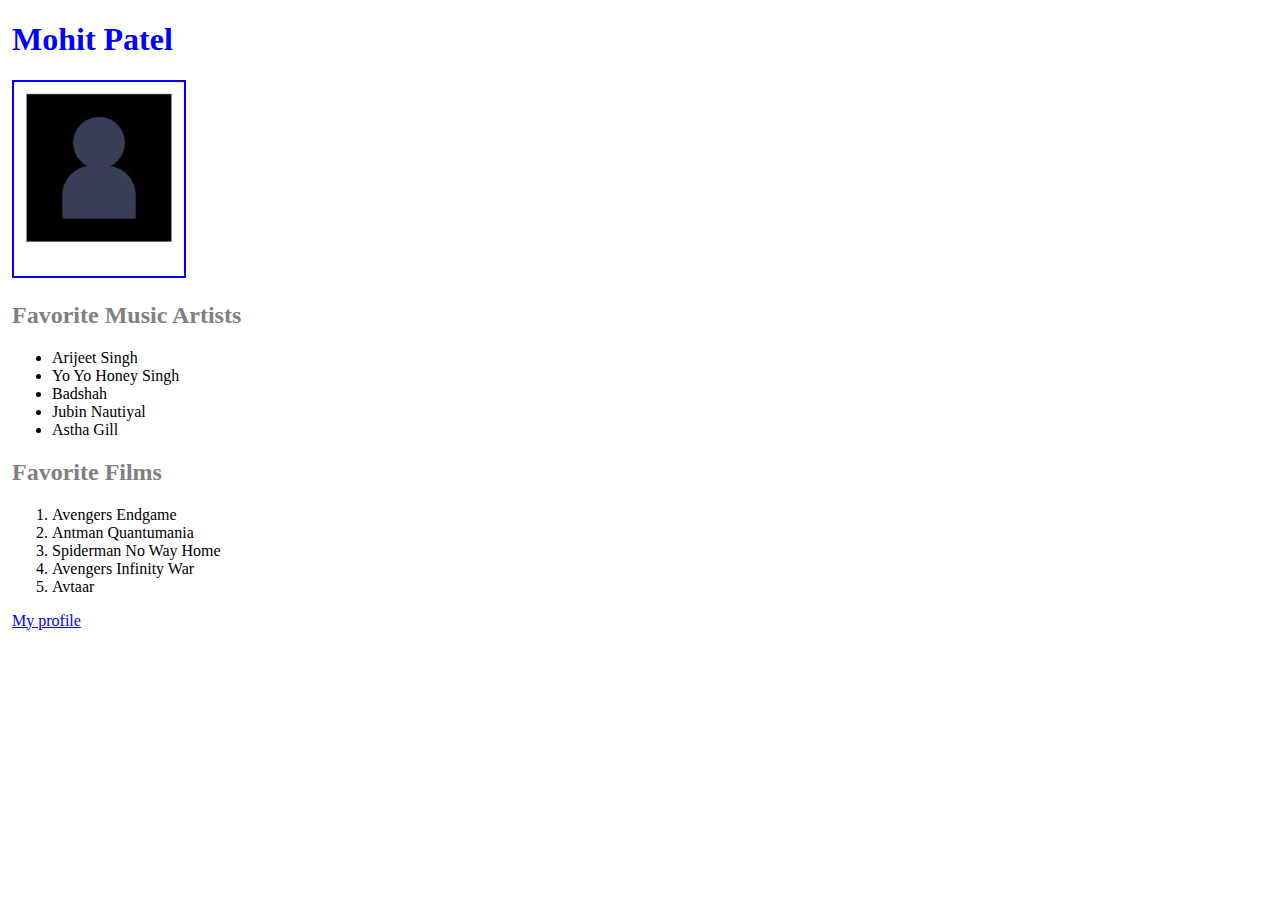
<file: Coursera/1.Introduction to Front End Development/index.html>
<!DOCTYPE html>
<html>
<head>
    <title>Mohit Patel</title>
    <link rel="stylesheet" href="styles.css">
</head>
<body>
    <div>
        <h1>
            Mohit Patel
        </h1>
    </div>
    <div>
        <img id="photo" src="photo.jpg" alt="">
    </div>
    <div>
        <h2>Favorite Music Artists</h2>
        <ul>
            <li>Arijeet Singh</li>
            <li>Yo Yo Honey Singh</li>
            <li>Badshah</li>
            <li>Jubin Nautiyal</li>
            <li>Astha Gill</li>
        </ul>
    </div>
    <div>
        <h2>Favorite Films</h2>
        <ol>
            <li>Avengers Endgame</li>
            <li>Antman Quantumania</li>
            <li>Spiderman No Way Home</li>
            <li>Avengers Infinity War</li>
            <li>Avtaar</li>
        </ol>
    </div>
    <div>
        <a href="https://www.facebook.com/profile.php?id=100008578542979">My profile</a>
    </div>
</body>
</html>
</file>
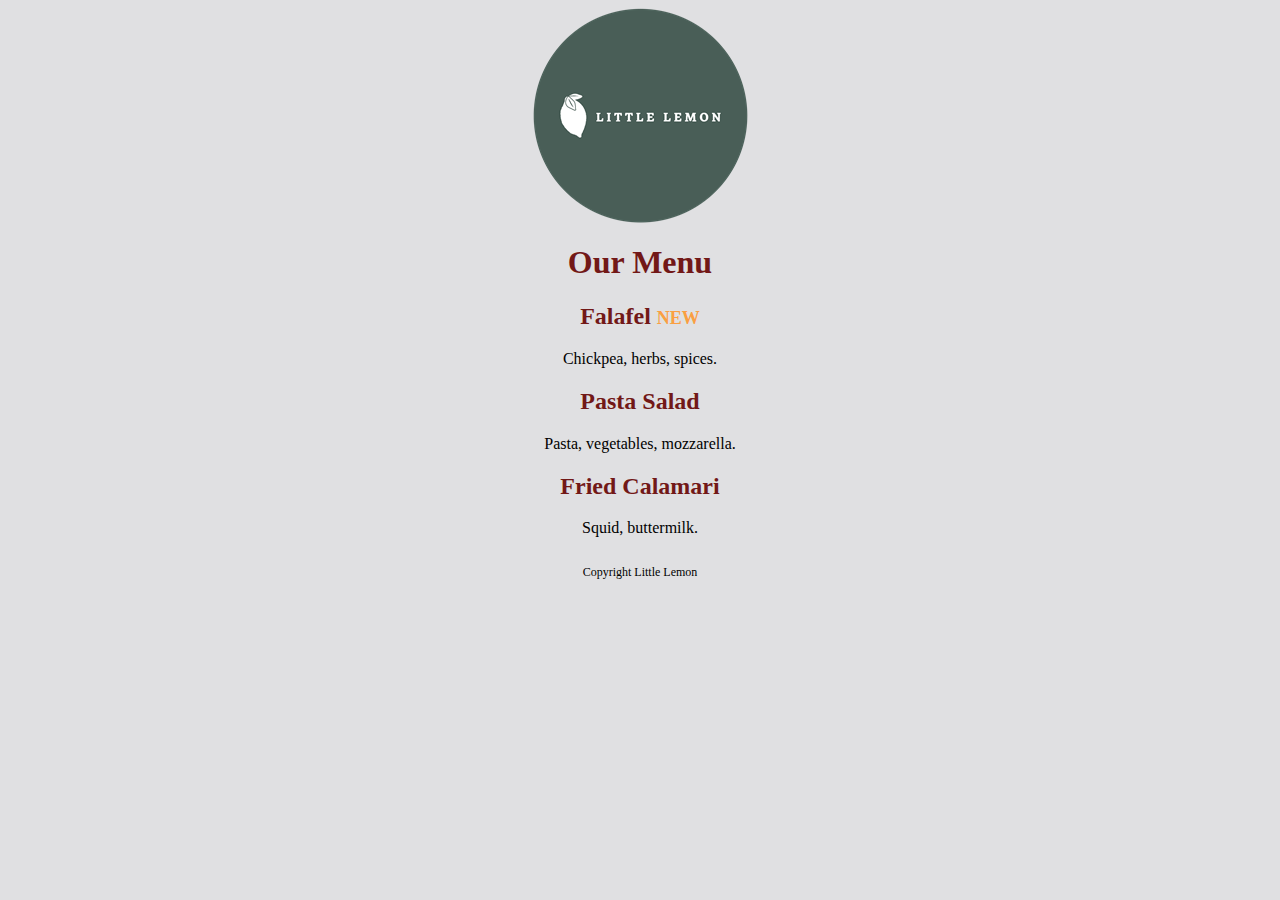
<file: Coursera/1.Introduction to Front End Development/Introduction/index.html>
<!DOCTYPE html>
<html>
<head>
    <title>Little Lemon</title>
    <link rel="stylesheet" href="styles.css">
</head>
<body>
    <div>
        <img src="logo.png" id="logo">
    </div>
    <div class="center-text">
        <h1>Our Menu</h1>
        <h2>Falafel <span>NEW</span></h2>
        <p>Chickpea, herbs, spices.</p>
        <h2>Pasta Salad</h2>
        <p>Pasta, vegetables, mozzarella.</p>
        <h2>Fried Calamari</h2>
        <p>Squid, buttermilk.</p>
    </div>
    <div class="center-text">
        <p id="copyright">
            Copyright Little Lemon
        </p>
    </div>
</body>
</html>
</file>
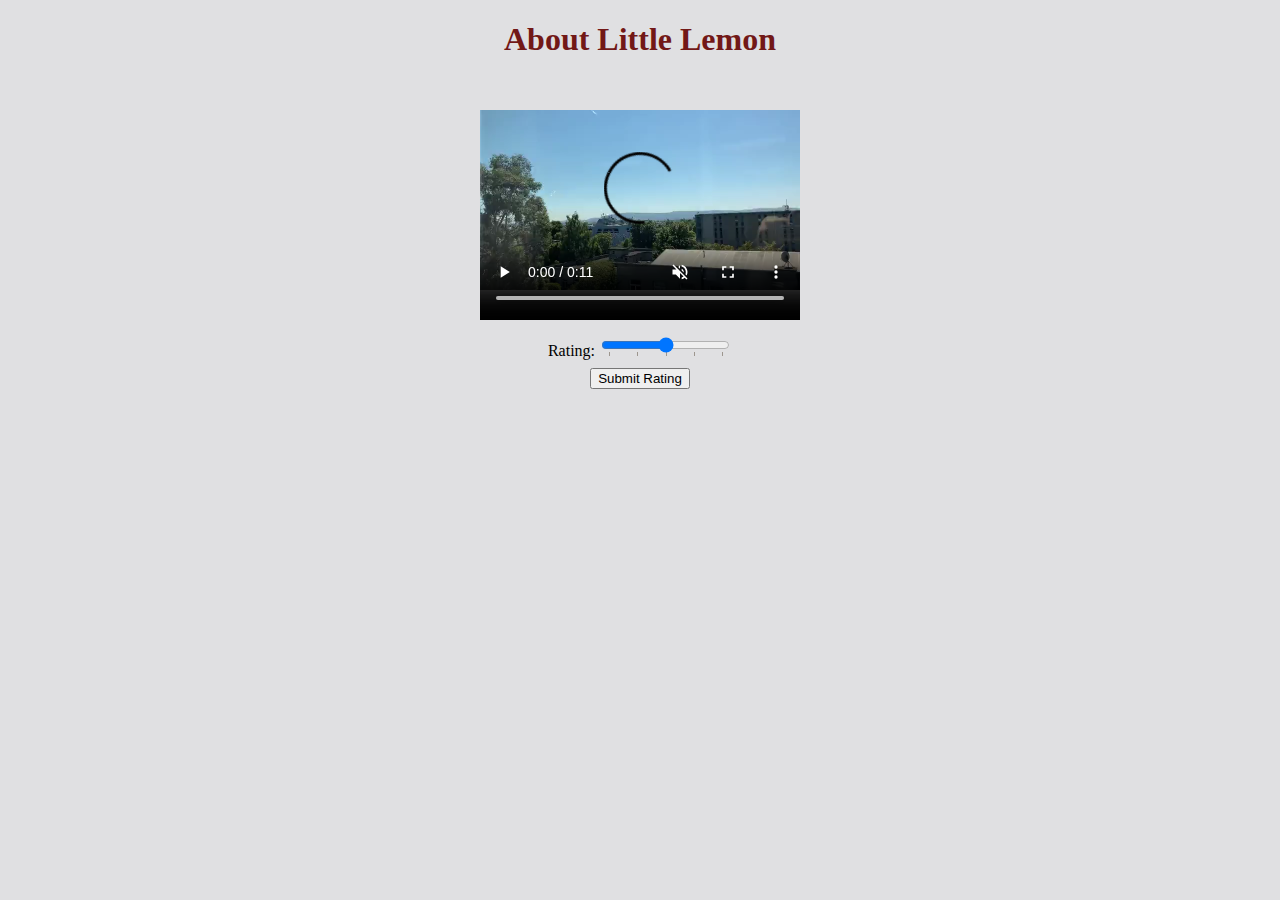
<file: Coursera/4.HTML and CSS in Depth/Audio and Video in webpages/index.html>
<!DOCTYPE html>
<html lang="en">
<head>
  <title>My Video Rating</title>

  <link rel="stylesheet" href="styles.css">
</head>
<body>
  <h1>About Little Lemon</h1>
  <video width="320" height="240" controls muted>
    <source src="video.mp4" type="video/mp4">
  </video>
  <form>
    <div>
      <label for="rating">Rating:</label>
      <input type="range" id="rating" name="rating" min="1" max="5" list="ratings">
      <datalist id="ratings">
        <option value="1" label="1"></option>
        <option value="2" label="2"></option>
        <option value="3" label="3"></option>
        <option value="4" label="4"></option>
        <option value="5" label="5"></option>
      </datalist>
    </div>
    <button type="submit">Submit Rating</button>
  </form>
</body>

</html>
</file>
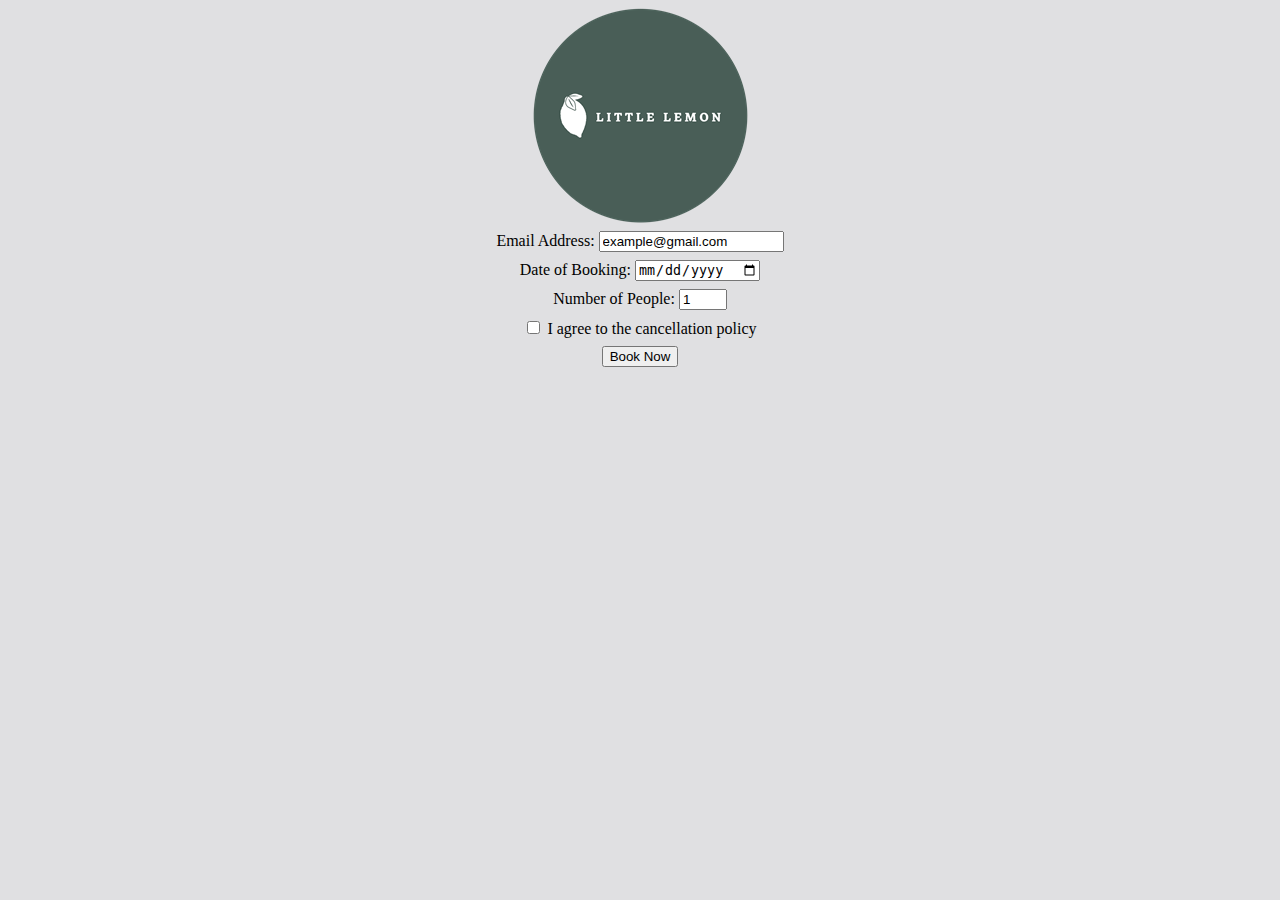
<file: Coursera/4.HTML and CSS in Depth/Complex Form/index.html>
<!DOCTYPE html>
<html lang="en">
<head>
  <title>Little Lemon</title>

  <meta property="og:title" content="Our Menu">
  <meta property="og:type"  content="website">
  <meta property="og:image" content="logo.png">
  <meta property="og:url"   content="https://littlelemon/">
  <meta property="og:description" content="Little Lemon is a family-owned Mediterranean restaurant, focused on traditional recipes served with a modern twist.">
  <meta property="og:locale" content="en_US">
  <meta property="og:site_name" content="Little Lemon">

  <link rel="stylesheet" href="styles.css">
</head>
<body>
  <header>
    <img src="logo.png">
  </header>
  <main>
    <form>
      <div>
        <label for="email">Email Address:</label>
        <input type="email" name="email" value="example@gmail.com" id="email" required >
      </div>
      <div>
        <label for="date">Date of Booking:</label>
        <input type="date" name="date" id="date">
      </div>
      <div>
        <label for="people">Number of People:</label>
        <input type="number" id="people" name="people" min="1" value="1" max="8">
      </div>
      <div>
        <label>
            <input type="checkbox" id="agree" name="agree" required> 
            I agree to the cancellation policy
        </label>
      </div>
      <button>Book Now</button>
    </form>
  </main>
</body>

</html>
</file>
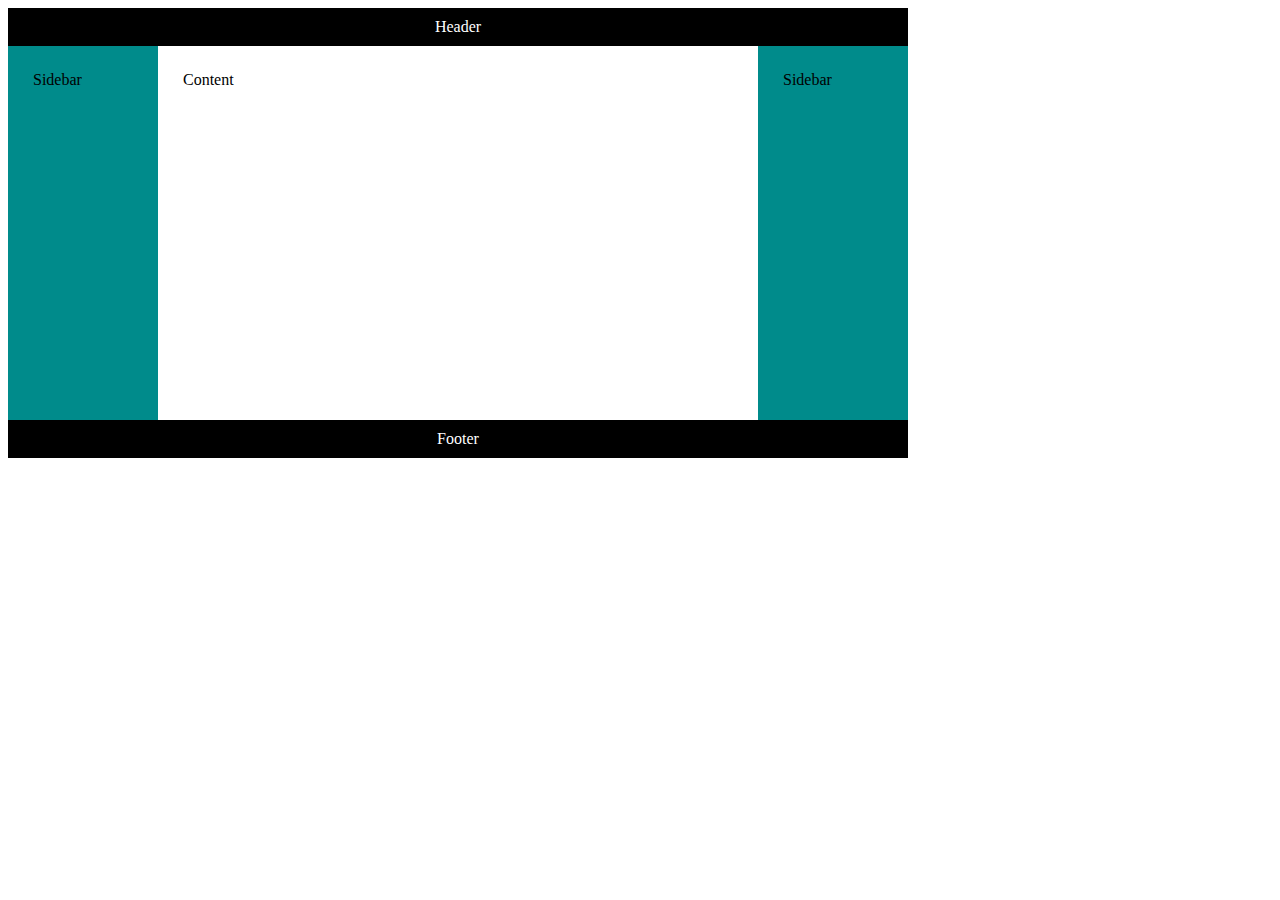
<file: Coursera/4.HTML and CSS in Depth/Grid Layout/index.html>
<!DOCTYPE html>

<html>
<head>
  <link rel="stylesheet" href="styles.css">
</head>

<body>
    <div class="container">
        <header class="header"> Header </header>
        <main class="main"> Content </main>
        <div class="sidebar left"> Sidebar </div>
        <div class="sidebar right"> Sidebar </div>
        <footer class="footer"> Footer </footer>
    </div>
</body>

</html>
</file>
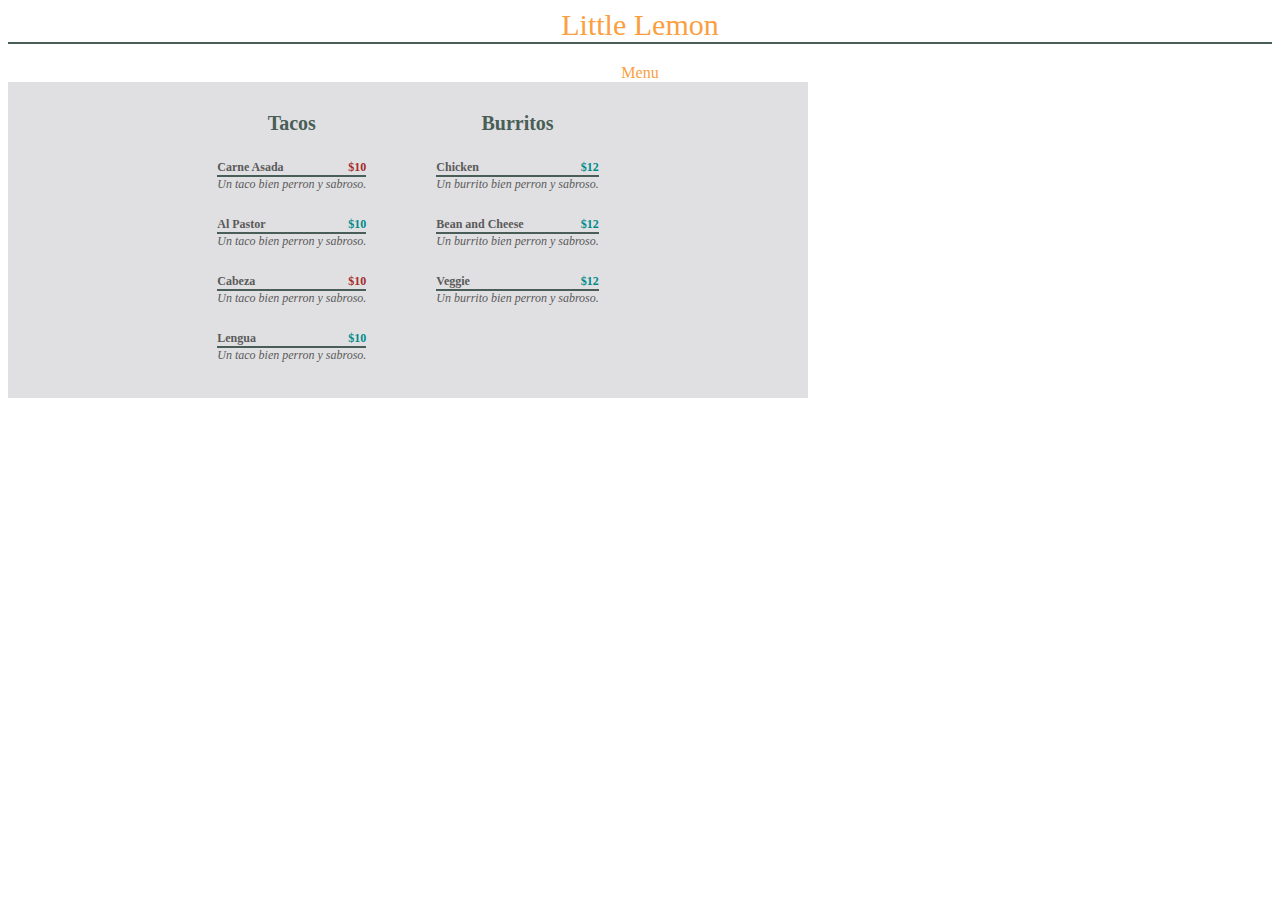
<file: Coursera/4.HTML and CSS in Depth/Targeted CSS/index.html>
<!DOCTYPE html>
<html>

<head>
    <title>Little Lemon</title>
    <link rel="stylesheet" href="styles.css">
</head>

<body>
    <div class="ll"> Little Lemon </div>
    <div class="menu"> Menu </div>
    <div class="menu-container">
    
        <!-- Section starts: Tacos -->
        <div class="section">
            
            <h3 class="meal-type">Tacos</h2>
                <!-- Item Starts -->
                <div class="item-name">
                    
                    <div class="label">Carne Asada</div>
                    <b class="low">$10</b>
                    <div class="description"> Un taco bien perron y sabroso.</div>
                </div>

                <div class="item-name">
                    <div class="label">Al Pastor</div>
                    <b>$10</b>
                    <div class="description"> Un taco bien perron y sabroso.</div>
                </div>

                <div class="item-name">
                    <div class="label">Cabeza</div>
                    <b class="low">$10</b>
                    <div class="description">Un taco bien perron y sabroso.</div>
                </div>

                <div class="item-name">
                    <div class="label">Lengua</div>
                    <b>$10</b>
                    <div class="description">Un taco bien perron y sabroso.</div>
                </div>
                <!-- Item Ends -->

        </div>
        <!-- Section ends: Tacos -->

        <!-- Section starts: Burritos -->
        <div class="section">
            <h3 class="meal-type">Burritos</h2>
                <!-- Item Starts -->
                <div class="item-name">
                    <div class="label">Chicken</div>
                    <b>$12</b>
                    <div class="description"> Un burrito bien perron y sabroso.</div>
                </div>

                <div class="item-name">
                    <div class="label">Bean and Cheese</div>
                    <b>$12</b>
                    <div class="description">Un burrito bien perron y sabroso.</div>
                </div>

                <div class="item-name">
                    <div class="label">Veggie</div>
                    <b>$12</b>
                    <div class="description">Un burrito bien perron y sabroso.</div>
                </div>
                <!-- Item Ends -->

        </div>
        <!-- Section ends: Tacos -->

    </div>
</body>
</html>
</file>
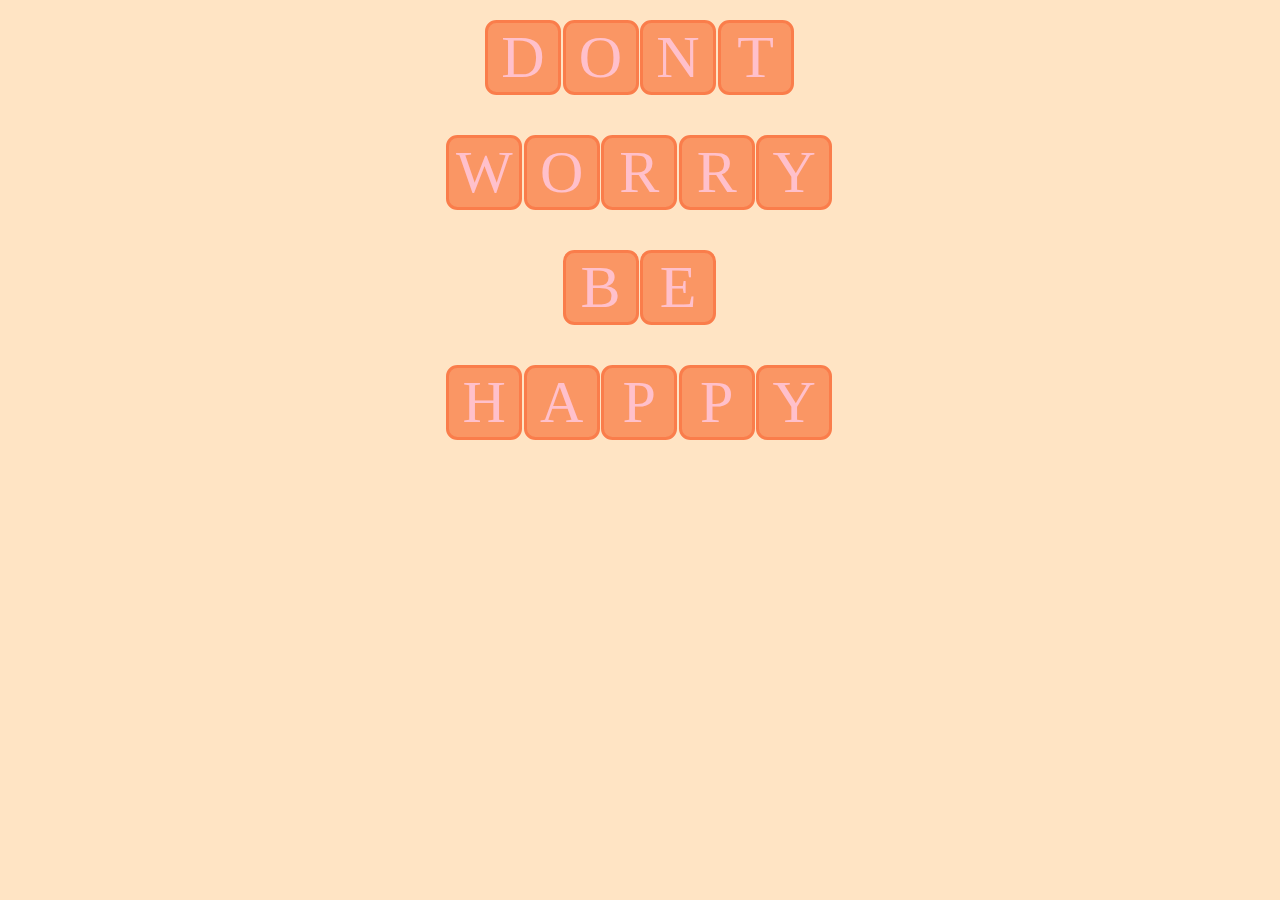
<file: Coursera/4.HTML and CSS in Depth/Transforming and transitioning elements/index.html>
<!DOCTYPE html>
<html>

<head>
    <link rel="stylesheet" href="styles.css">
</head>

<body>
    <div class="container">
        <div class="letters">
            <p>D</p>
            <p>o</p>
            <p>n</p>
            <p>t</p>
        </div>
        <div class="letters">
            <p>W</p>
            <p>o</p>
            <p>r</p>
            <p>r</p>
            <p>y</p>
        </div>
        <div class="letters">
            <p>B</p>
            <p>e</p>
        </div>
        <div class="letters">
            <p>H</p>
            <p>a</p>
            <p>p</p>
            <p>p</p>
            <p>y</p>
        </div>
    </div>
</body>

</html>
</file>
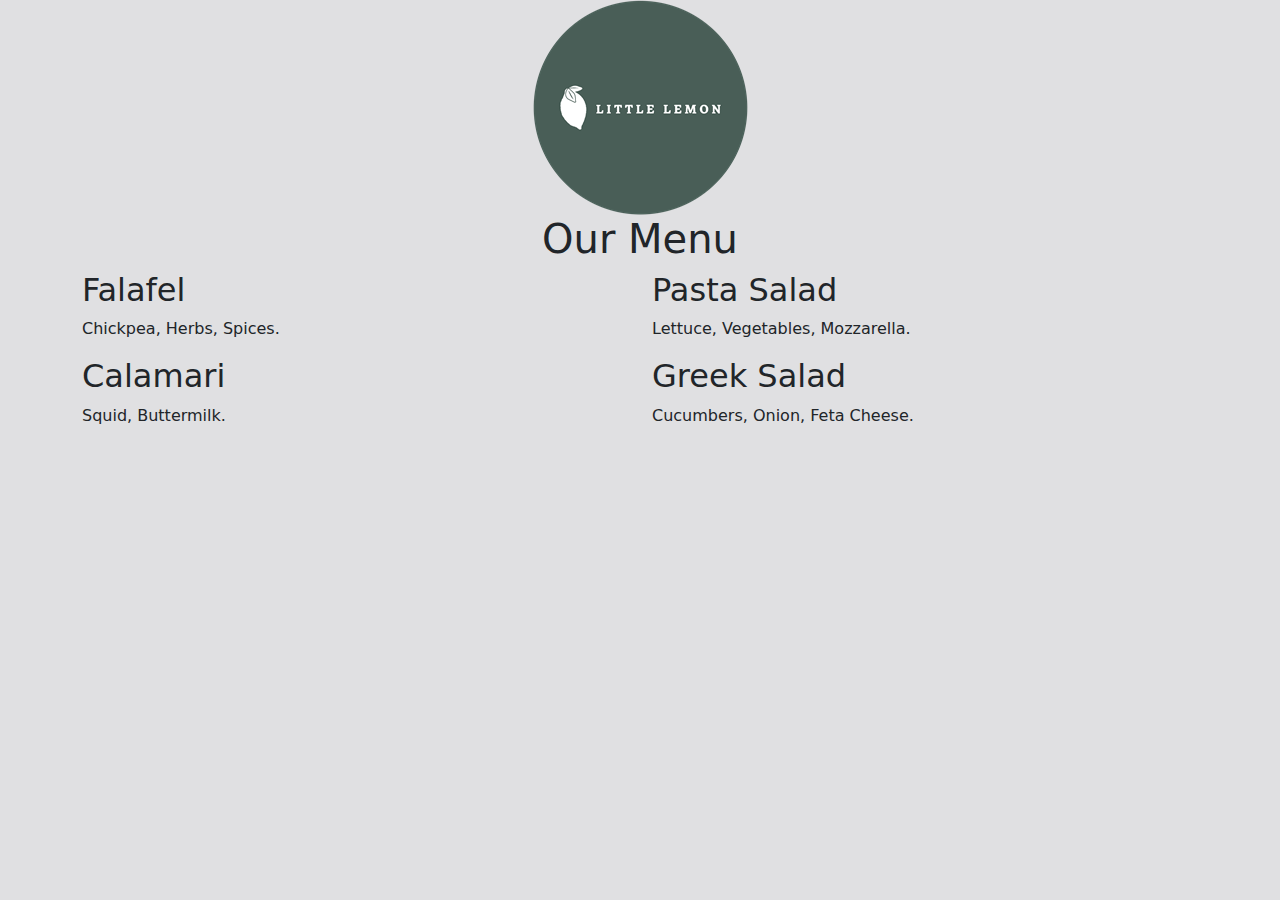
<file: Coursera/1.Introduction to Front End Development/index (1).html>
<!DOCTYPE html>
<html>
<head>
    <title>Little Lemon</title>
    <link href="bootstrap.min.css" rel="stylesheet">
</head>
<body>
    <script src="bootstrap.bundle.min.js"></script>
    <div class="container">
        <div class="row">
            <div class="col-12">
                <div class="text-center">
                    <img src="logo.png" class="img-fluid">
                </div>
            </div>
        </div>
        <div class="row">
            <div class="col-12">
                <div class="text-center">
                    <h1>Our Menu</h1>
                </div>
            </div>
        </div>
        <div class="row">
            <div class="col-12 col-lg-6">
                <h2>Falafel</h2>
                <p>Chickpea, Herbs, Spices.</p>
                <h2>Calamari</h2>
                <p>Squid, Buttermilk.</p>
            </div>
            <div class="col-12 col-lg-6">
                <h2>Pasta Salad</h2>
                <p>Lettuce, Vegetables, Mozzarella.</p>
                <h2>Greek Salad</h2>
                <p>Cucumbers, Onion, Feta Cheese.</p>
            </div>
        </div>
    </div>
</body>
</html>
</file>
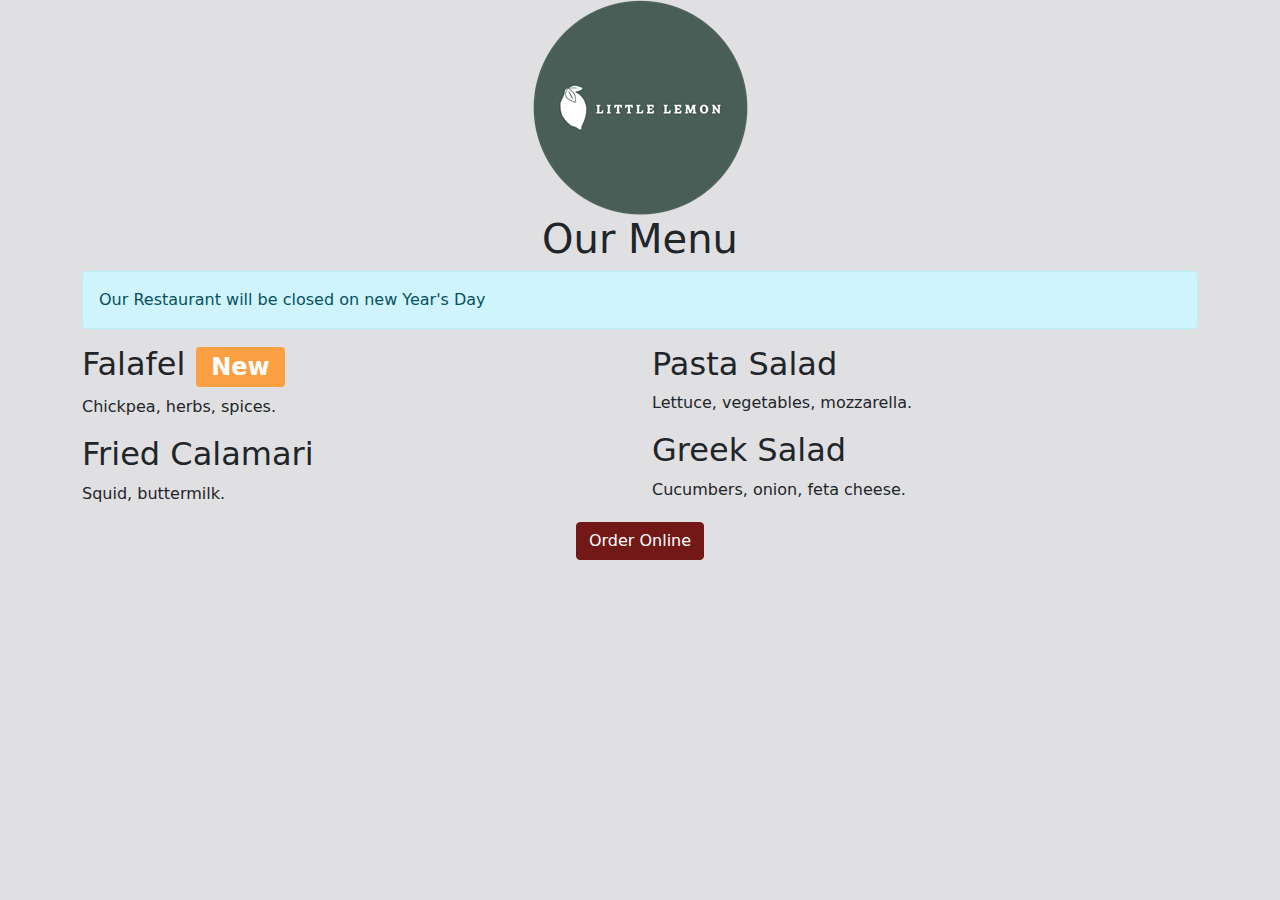
<file: Coursera/1.Introduction to Front End Development/index (2).html>
<!DOCTYPE html>
<html>
<head>
    <title>Little Lemon</title>
    <link href="bootstrap.min.css" rel="stylesheet">
</head>
<body>
    <div class="container">
        <div class="row">
            <div class="col-12">
                <div class="text-center">
                    <img src="logo.png" class="img-fluid">
                </div>
            </div>
        </div>
        <div class="row">
            <div class="col-12">
                <div class="text-center">
                    <h1>Our Menu</h1>
                </div>
                <div class="alert alert-info" role="alert">
                    Our Restaurant will be closed on new Year's Day
                </div>
            </div>
        </div>
        <div class="row">
            <div class="col-12 col-lg-6">
                <h2>Falafel <span class="badge bg-secondary">New</span> </h2>
                <p>Chickpea, herbs, spices.</p>
                <h2>Fried Calamari</h2>
                <p>Squid, buttermilk.</p>
            </div>
            <div class="col-12 col-lg-6">
                <h2>Pasta Salad</h2>
                <p>Lettuce, vegetables, mozzarella.</p>
                <h2>Greek Salad</h2>
                <p>Cucumbers, onion, feta cheese.</p>
            </div>
        </div>
        <div class="row">
            <div class="col-12">
                <div class="text-center">
                    <button type="button" class="btn btn-primary">Order Online</button>
                </div>
            </div>
        </div>
    </div>
    <script src="bootstrap.bundle.min.js"></script>
</body>
</html>
</file>
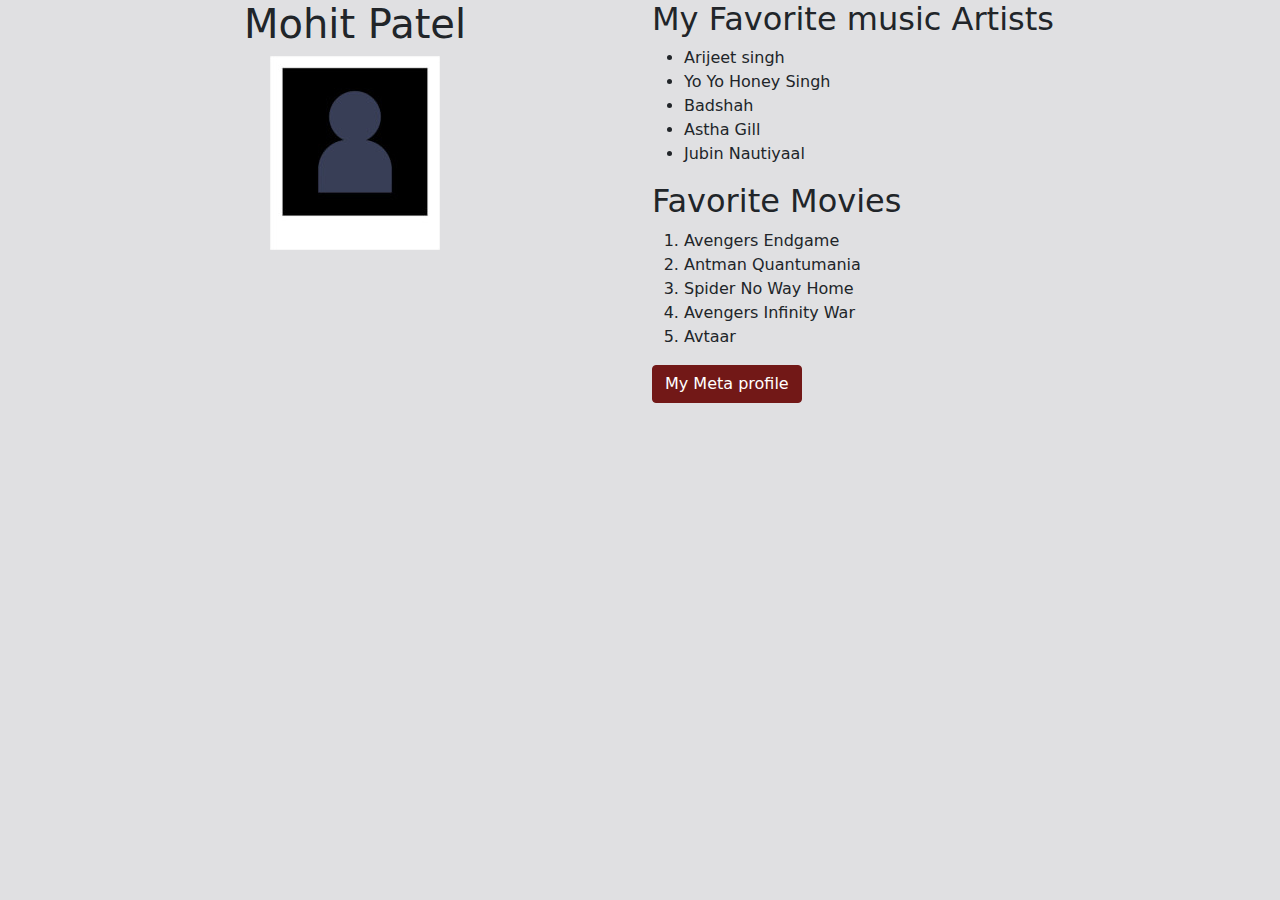
<file: Coursera/1.Introduction to Front End Development/index (3).html>
<!DOCTYPE html>
<html>
<head>
    <title>My Bio Page</title>
    <link href="bootstrap.min.css" rel="stylesheet">
</head>
<body>
    <div class="container">
        <div class="row">
            <div id="bio" class="col-12 col-lg-6 text-center">
                <h1>Mohit Patel</h1>
                <img src="photo.jpg" class="image-fluid">
            </div>
            <div id="more" class="col-12 col-lg-6">
                <h2>My Favorite music Artists</h2>
                <ul>
                    <li>Arijeet singh</li>
                    <li>Yo Yo Honey Singh</li>
                    <li>Badshah</li>
                    <li>Astha Gill</li>
                    <li>Jubin Nautiyaal</li>
                </ul>
                <h2>Favorite Movies</h2>
                <ol>
                    <li>Avengers Endgame</li>
                    <li>Antman Quantumania</li>
                    <li>Spider No Way Home</li>
                    <li>Avengers Infinity War</li>
                    <li>Avtaar</li>
                </ol>
                <a href="https://www.facebook.com/profile.php?id=100008578542979" class="btn btn-primary">My Meta profile</a>
            </div>
        </div>
    </div>
    <script src="bootstrap.bundle.min.js"></script>
</body>
</html>
</file>
<file: Coursera/1.Introduction to Front End Development/styles.css>
#photo{
    border: 2px solid blue;
}
h1{
    color: blue;
}
h2{
    color: grey;
}
div{
    margin: 4px;
}
</file>
<file: Coursera/1.Introduction to Front End Development/Introduction/styles.css>
body {
    background-color: #E0E0E2;
}

h1 {
    color: #721817;
}

h2 {
    color: #721817;
}

.center-text {
    text-align: center;
}

#logo {
    margin-left: auto;
    margin-right: auto;
    display: block;
}

h2 > span {
    font-size: 0.75em;
    color: #FA9F42;
}

#copyright {
    font-size: 0.75em;
    padding: 12px 0 0 0;
}
</file>
<file: Coursera/4.HTML and CSS in Depth/Audio and Video in webpages/styles.css>
body {
    background-color: #E0E0E2;
    align-items: center;
    text-align: center;
}

ul {
    list-style-type: none;
    text-align: center;
    padding: 0px;
}

li {
    display: inline;
}

main {
    text-align: center;
}

footer {
    text-align: center;
}

h1 {
    color: #721817;
}

h2 {
    color: #721817;
}

.center-text {
    text-align: center;
}

img {
    display: block;
    margin-left: auto;
    margin-right: auto;
}

h2 > span {
    color: #FA9F42;
    font-size: 0.75em;
}

form > div {
    margin-top: 0.5em;
    margin-bottom: 0.5em;
}

#copyright {
    padding-top: 12px;
    font-size: 0.75em;
}

input:invalid {
    color: red;
}
</file>
<file: Coursera/4.HTML and CSS in Depth/Complex Form/styles.css>
body {
    background-color: #E0E0E2;
}

ul {
    list-style-type: none;
    text-align: center;
    padding: 0px;
}

li {
    display: inline;
}

main {
    text-align: center;
}

footer {
    text-align: center;
}

h1 {
    color: #721817;
}

h2 {
    color: #721817;
}

.center-text {
    text-align: center;
}

img {
    display: block;
    margin-left: auto;
    margin-right: auto;
}

h2 > span {
    color: #FA9F42;
    font-size: 0.75em;
}

form > div {
    margin-top: 0.5em;
    margin-bottom: 0.5em;
}

#copyright {
    padding-top: 12px;
    font-size: 0.75em;
}

input:focus:invalid {
    color: red;
    border: red 3px solid;
}
</file>
<file: Coursera/4.HTML and CSS in Depth/Grid Layout/styles.css>
/* Add code for container class below */
.container {
    /* Add rules here */
    display: grid;
    max-width: 900px;
    min-height: 50vh;
    grid-template-columns: 100%;
    grid-template-rows: auto auto 1fr auto auto;
    grid-template-areas: "header" "left" "main" "right" "footer";

}
/* Add media rules for container class below */
@media (min-width: 440px) {
    .container {
    /* Add rules here */
    grid-template-columns: 150px 1fr 150px;
    grid-template-rows: auto 1fr auto;
    grid-template-areas: "header header header" 
                        "left main right" 
                        "footer footer footer";
    }
}


/* Properties for other selectors */
.header {
    grid-area: header;
    padding: 10px;
    background-color:black;
    color: #fff;
    text-align: center;
}
  
.main {
    grid-area: main;
    padding: 25px;
}
  
.left {
    grid-area: left;
    background-color: peachpuff;
  }
  
.right {
    grid-area: right;
    background-color: peachpuff;
  }
  
.footer {
    grid-area: footer;
    padding: 10px;
    background-color:black;
    color: #fff;
    text-align: center;
  }
  
.sidebar {
    padding: 25px;
    background-color:darkcyan;
  }
</file>
<file: Coursera/4.HTML and CSS in Depth/Targeted CSS/styles.css>
/* Properties for other selectors */
*{
    font-family: Monaco;
}

.menu, .ll{
    text-align: center;
    color:#FA9F42;
}

.ll{
    font-size: 30px;
    margin-bottom: 20px;
    border-bottom: 2px solid #495E57;
}

.menu-container {
    max-width: 800px;
    display: flex;
    justify-content: center;
    background-color:#E0E0E2;
}


/* Add rules for the steps mentioned below */
.section{
    padding: 10px;
}

.label{
    font-weight: bold;
}

.description{
    font-style: italic;
    border-top: 2px solid #495e57;
}

.item-name{
    margin: 25px;
    font-size: 12px;
}

b{
    float: right;
    margin-top: -15px;
    color: darkcyan;
}

div > h3 {
    font-size: 20px;
    margin: 20px;
    text-align: center;
    color: #495E57;    
}

.label + .low {
    color: brown;
}

div ~ div{
    color: rgb(90, 90, 90);
}
</file>
<file: Coursera/4.HTML and CSS in Depth/Transforming and transitioning elements/styles.css>
/* Properties for other selectors */
* {
	padding: 0;
	margin: 0;
	color: pink;
}
  
.container {
	min-height: 100vh;
	background-color:bisque;
}
  
.letters {
	display: flex;
	justify-content: center;
	padding-top: 20px;
	margin-bottom: 20px;
	text-transform:uppercase;
	font-size: 60px;
}

/* Add rules for the element 'p' present inside the class 'letters' using descendant selector */
.letters p {
	text-align: center;
	background-color: rgb(250, 150, 100);
	width: 70px;
	margin-right: 1.5px;
	border-radius: 15%;
	border-color: rgb(250, 125, 75);
	border-style: solid;
}

/* Add rules for steps 8 and 9 */
.letters:hover p:nth-child(even){
	transform: rotateY(360deg);
	transition: 0.5s;
	
}

/* Add rules for steps 10 and 11 */
.letters:hover p:nth-child(odd) {
	transform: rotateX(360deg);
	transition: 1.5s;
}
</file>
